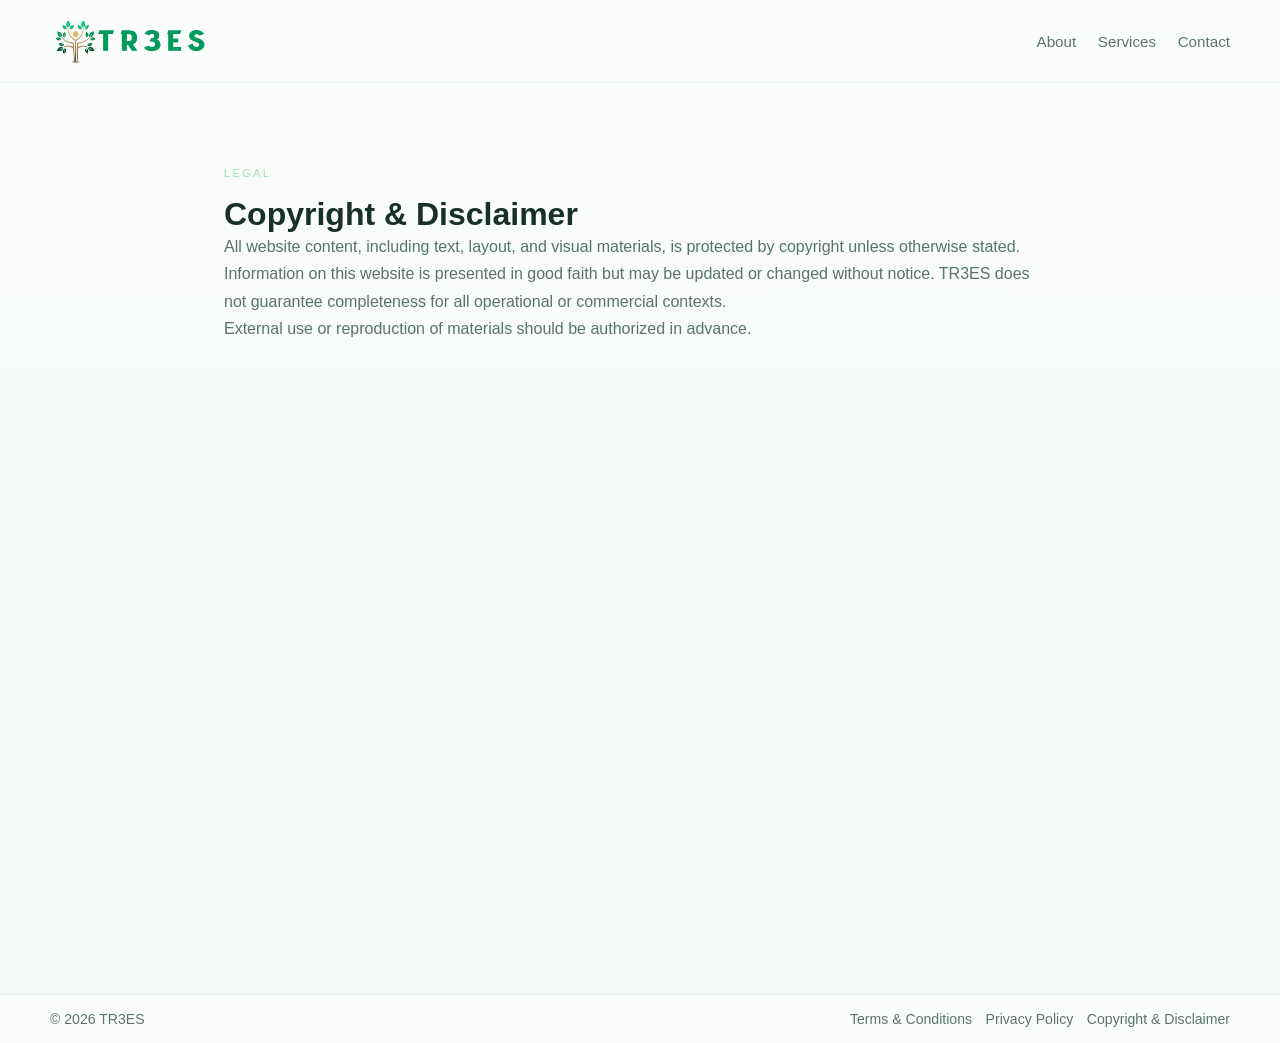
<file: legal/copyright-disclaimer.html>
<!doctype html>
<html lang="en">
<head>
  <meta charset="utf-8">
  <meta name="viewport" content="width=device-width, initial-scale=1">
  <title>Copyright & Disclaimer | TR3ES</title>
  <link rel="icon" type="image/png" href="../assets/brand/favicon.png">
  <link rel="stylesheet" href="../styles.css">
</head>
<body>
  <header class="site-header">
    <div class="container header-inner">
      <a href="../index.html#home" class="brand" aria-label="TR3ES home">
        <img src="../assets/brand/logo.png" alt="TR3ES logo">
      </a>
      <nav class="nav">
        <a href="../index.html#about">About</a>
        <a href="../index.html#services">Services</a>
        <a href="../index.html#contact">Contact</a>
      </nav>
    </div>
  </header>

  <main class="legal-page">
    <div class="container">
      <p class="eyebrow">Legal</p>
      <h1>Copyright & Disclaimer</h1>
      <p>All website content, including text, layout, and visual materials, is protected by copyright unless otherwise stated.</p>
<p>Information on this website is presented in good faith but may be updated or changed without notice. TR3ES does not guarantee completeness for all operational or commercial contexts.</p>
<p>External use or reproduction of materials should be authorized in advance.</p>
    </div>
  </main>

  <footer class="site-footer">
    <div class="container footer-row">
      <span>© 2026 TR3ES</span>
      <nav class="footer-links">
        <a href="terms.html">Terms &amp; Conditions</a>
        <a href="privacy.html">Privacy Policy</a>
        <a href="copyright-disclaimer.html">Copyright &amp; Disclaimer</a>
      </nav>
    </div>
  </footer>
</body>
</html>
</file>
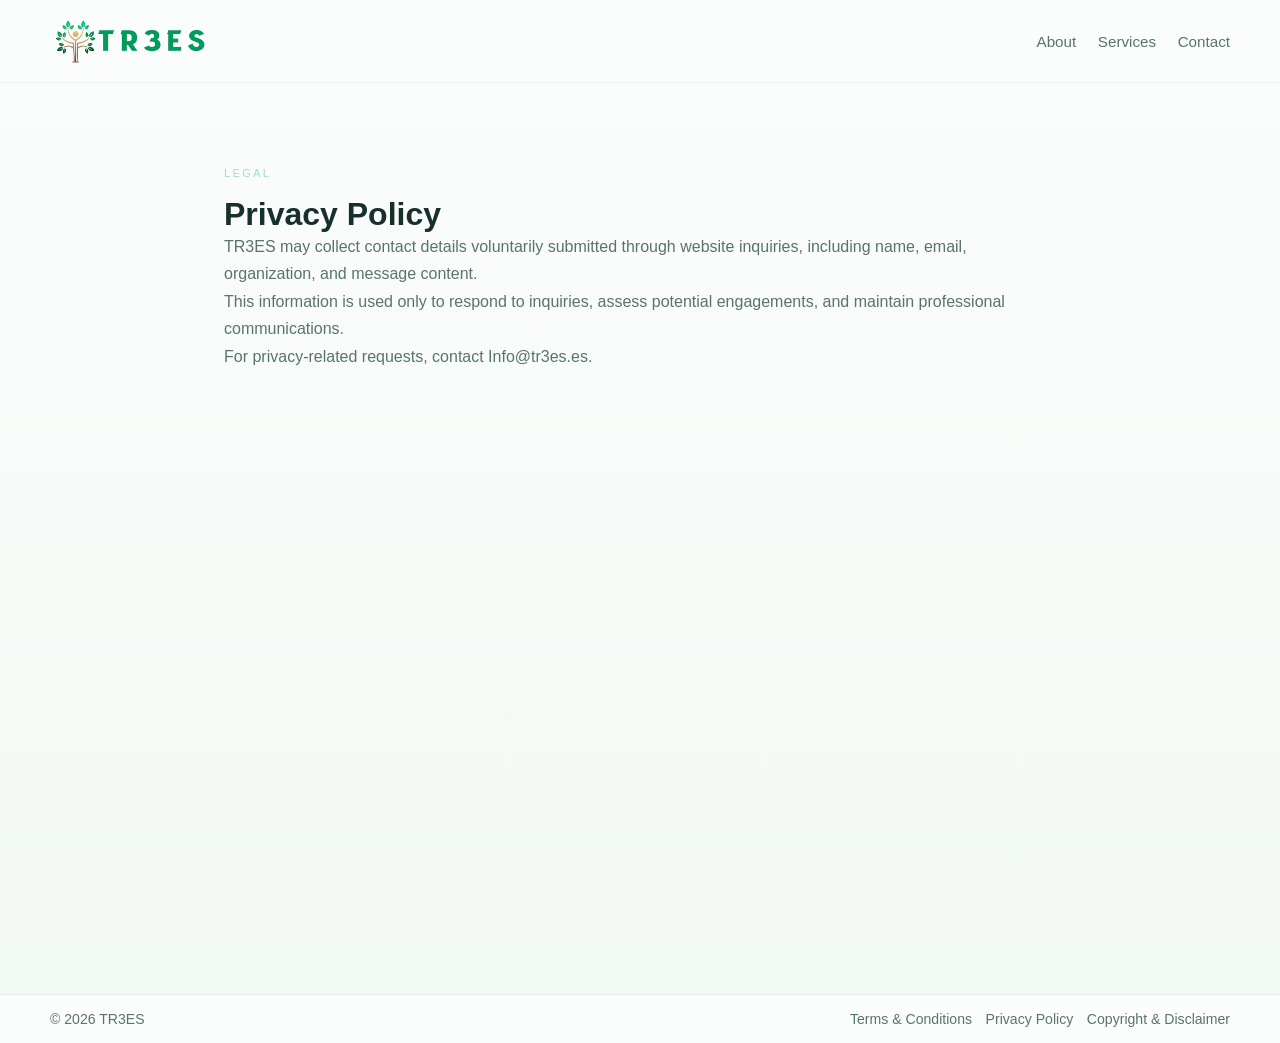
<file: legal/privacy.html>
<!doctype html>
<html lang="en">
<head>
  <meta charset="utf-8">
  <meta name="viewport" content="width=device-width, initial-scale=1">
  <title>Privacy Policy | TR3ES</title>
  <link rel="icon" type="image/png" href="../assets/brand/favicon.png">
  <link rel="stylesheet" href="../styles.css">
</head>
<body>
  <header class="site-header">
    <div class="container header-inner">
      <a href="../index.html#home" class="brand" aria-label="TR3ES home">
        <img src="../assets/brand/logo.png" alt="TR3ES logo">
      </a>
      <nav class="nav">
        <a href="../index.html#about">About</a>
        <a href="../index.html#services">Services</a>
        <a href="../index.html#contact">Contact</a>
      </nav>
    </div>
  </header>

  <main class="legal-page">
    <div class="container">
      <p class="eyebrow">Legal</p>
      <h1>Privacy Policy</h1>
      <p>TR3ES may collect contact details voluntarily submitted through website inquiries, including name, email, organization, and message content.</p>
<p>This information is used only to respond to inquiries, assess potential engagements, and maintain professional communications.</p>
<p>For privacy-related requests, contact <a href="mailto:Info@tr3es.es">Info@tr3es.es</a>.</p>
    </div>
  </main>

  <footer class="site-footer">
    <div class="container footer-row">
      <span>© 2026 TR3ES</span>
      <nav class="footer-links">
        <a href="terms.html">Terms &amp; Conditions</a>
        <a href="privacy.html">Privacy Policy</a>
        <a href="copyright-disclaimer.html">Copyright &amp; Disclaimer</a>
      </nav>
    </div>
  </footer>
</body>
</html>
</file>
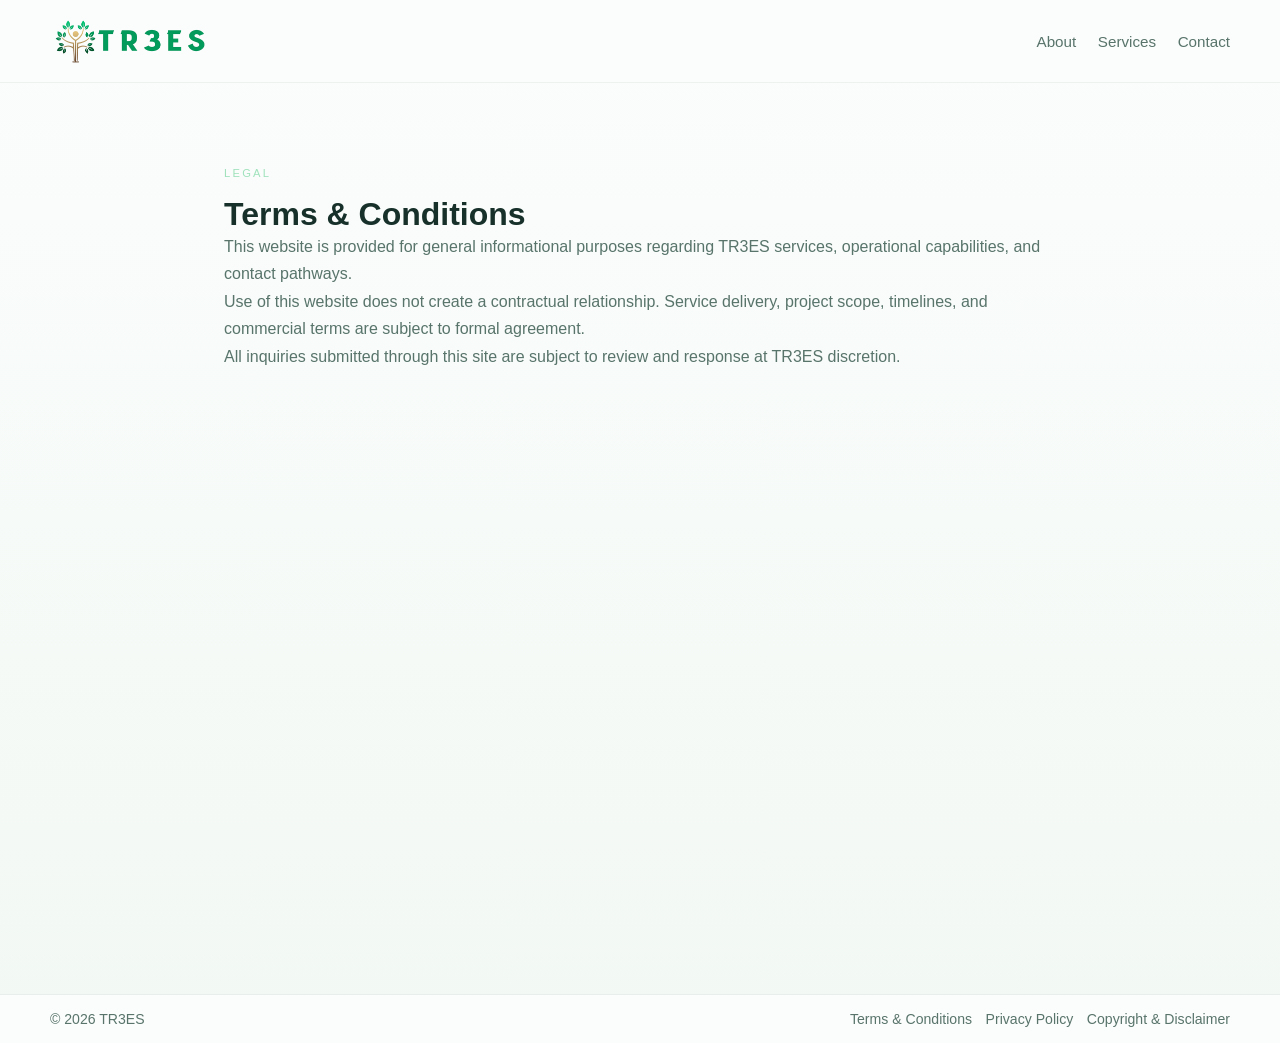
<file: legal/terms.html>
<!doctype html>
<html lang="en">
<head>
  <meta charset="utf-8">
  <meta name="viewport" content="width=device-width, initial-scale=1">
  <title>Terms & Conditions | TR3ES</title>
  <link rel="icon" type="image/png" href="../assets/brand/favicon.png">
  <link rel="stylesheet" href="../styles.css">
</head>
<body>
  <header class="site-header">
    <div class="container header-inner">
      <a href="../index.html#home" class="brand" aria-label="TR3ES home">
        <img src="../assets/brand/logo.png" alt="TR3ES logo">
      </a>
      <nav class="nav">
        <a href="../index.html#about">About</a>
        <a href="../index.html#services">Services</a>
        <a href="../index.html#contact">Contact</a>
      </nav>
    </div>
  </header>

  <main class="legal-page">
    <div class="container">
      <p class="eyebrow">Legal</p>
      <h1>Terms & Conditions</h1>
      <p>This website is provided for general informational purposes regarding TR3ES services, operational capabilities, and contact pathways.</p>
<p>Use of this website does not create a contractual relationship. Service delivery, project scope, timelines, and commercial terms are subject to formal agreement.</p>
<p>All inquiries submitted through this site are subject to review and response at TR3ES discretion.</p>
    </div>
  </main>

  <footer class="site-footer">
    <div class="container footer-row">
      <span>© 2026 TR3ES</span>
      <nav class="footer-links">
        <a href="terms.html">Terms &amp; Conditions</a>
        <a href="privacy.html">Privacy Policy</a>
        <a href="copyright-disclaimer.html">Copyright &amp; Disclaimer</a>
      </nav>
    </div>
  </footer>
</body>
</html>
</file>
<file: styles.css>
:root{
  --bg:#f7fbf8;
  --bg-soft:#eef7f2;
  --panel:#ffffff;
  --border:rgba(18,69,47,.09);
  --text:#17312a;
  --muted:#58746b;
  --green:#1cc979;
  --green-dark:#16a864;
  --green-soft:#e9f7ef;
  --gold:#d7b566;
  --max:1180px;
  --shadow:0 22px 54px rgba(18,49,42,.10);
  --shadow-soft:0 12px 32px rgba(18,49,42,.07);
  --radius:20px;
  --transition:240ms ease;
}
*{box-sizing:border-box}
html{scroll-behavior:smooth}
body{
  margin:0;
  font-family:Arial,Helvetica,sans-serif;
  color:var(--text);
  background:linear-gradient(180deg,#fbfdfc 0%,#f2f8f4 100%);
}
img{max-width:100%;display:block}
a{color:inherit;text-decoration:none;transition:all var(--transition)}
button,input,select,textarea{font:inherit}
code{
  font-family:ui-monospace,SFMono-Regular,Menlo,monospace;
  background:#f3faf5;
  padding:.15rem .35rem;
  border-radius:.35rem;
}
.skip-link{position:absolute;left:-9999px}
.skip-link:focus{
  left:1rem;top:1rem;z-index:1000;background:white;padding:.5rem .75rem;border-radius:.5rem
}
.container{width:min(var(--max),calc(100% - 2rem));margin:0 auto}
.site-header{
  position:sticky;top:0;z-index:40;
  background:rgba(251,253,252,.86);
  backdrop-filter:blur(16px);
  border-bottom:1px solid rgba(18,69,47,.06)
}
.header-inner{
  display:flex;align-items:center;justify-content:space-between;gap:1rem;padding:1rem 0
}
.brand img{width:162px;height:auto}
.nav{display:flex;align-items:center;gap:1.35rem;color:var(--muted)}
.nav a{position:relative;font-size:.95rem}
.nav a:not(.button)::after{
  content:"";position:absolute;left:0;bottom:-.3rem;width:100%;height:2px;
  background:linear-gradient(90deg,var(--green),var(--gold));
  transform:scaleX(0);transform-origin:left;transition:transform var(--transition)
}
.nav a:hover{color:var(--text)}
.nav a:not(.button):hover::after{transform:scaleX(1)}
.menu-toggle{
  display:none;border:1px solid var(--border);background:white;color:var(--text);
  border-radius:999px;padding:.6rem .9rem
}
.mobile-nav{
  display:none;border-top:1px solid var(--border);padding:0 1rem 1rem;
  background:rgba(251,253,252,.96)
}
.mobile-nav.open{display:grid;gap:.8rem}

.luxury-hero{
  position:relative;min-height:100vh;overflow:hidden;
  border-bottom:1px solid rgba(18,69,47,.05)
}
.luxury-hero .hero-image{
  position:absolute;inset:0;width:100%;height:100%;object-fit:cover;
  transform:scale(1.06);
  filter:brightness(.90) contrast(1.05);
  animation:luxuryZoom 22s ease-in-out infinite alternate
}
.hero-overlay-premium{
  position:absolute;inset:0;
  background:
    linear-gradient(180deg,rgba(8,20,16,.84),rgba(8,20,16,.62)),
    linear-gradient(120deg,rgba(0,90,60,.14),rgba(0,0,0,.24)),
    radial-gradient(circle at 20% 30%,rgba(28,201,121,.07),transparent 40%)
}
.hero-content.luxury{
  position:relative;z-index:2;min-height:100vh;display:flex;align-items:center
}
.hero-inner{max-width:640px}
.eyebrow{
  display:inline-block;margin:0 0 .75rem;font-size:.7rem;color:#9fe2bc;
  text-transform:uppercase;letter-spacing:.2em
}
.eyebrow.luxury{color:rgba(255,255,255,.62)}
h1,h2,h3,p{margin:0}
.hero-title.luxury{
  color:#fff;
  font-size:clamp(2.25rem,4vw,3.2rem);
  line-height:1.05;
  font-weight:500;
  letter-spacing:-.02em;
  margin-bottom:1rem;
  max-width:720px
}
.hero-title.luxury span{display:block;opacity:.86}
.hero-lead.luxury{
  color:rgba(255,255,255,.78);
  font-size:.96rem;
  line-height:1.62;
  max-width:540px
}
h2{
  font-size:clamp(1.8rem,3vw,2.55rem);
  line-height:1.08;font-weight:700;letter-spacing:-.035em;
  margin-bottom:1rem
}
h3{font-size:1.14rem;margin-bottom:.65rem}
p{color:var(--muted);line-height:1.72}
.button-row{display:flex;gap:.8rem;flex-wrap:wrap;margin-top:1.45rem}
.button{
  display:inline-flex;align-items:center;justify-content:center;
  padding:.8rem 1.05rem;border-radius:999px;font-weight:700;
  font-size:.88rem;border:none;cursor:pointer
}
.button.small{padding:.68rem .94rem;font-size:.82rem}
.button.primary{
  background:linear-gradient(135deg,var(--green),#25d686);color:white;
  box-shadow:0 10px 24px rgba(28,201,121,.18)
}
.button.primary:hover{
  background:linear-gradient(135deg,#24d784,var(--green-dark));
  transform:translateY(-2px)
}
.button.minimal.luxury{
  background:transparent;color:rgba(255,255,255,.84);
  border-bottom:1px solid rgba(255,255,255,.30);
  border-radius:0;padding:.55rem 0
}
.button.minimal.luxury:hover{
  color:white;border-color:white;transform:none
}

.credibility-strip{
  border-top:1px solid rgba(18,69,47,.05);
  border-bottom:1px solid rgba(18,69,47,.05);
  background:rgba(255,255,255,.78)
}
.credibility-grid{
  display:grid;grid-template-columns:repeat(4,1fr);gap:1rem;padding:1rem 0;
  color:#315046;font-size:.9rem
}

.section{padding:5.8rem 0}
.alt{
  background:linear-gradient(180deg,rgba(28,201,121,.035),rgba(28,201,121,.018));
}
.split{display:grid;grid-template-columns:.92fr 1.08fr;gap:2.4rem;align-items:stretch}
.split-editorial{grid-template-columns:.95fr 1.05fr;align-items:center}
.premium-split{align-items:center}
.copy-block{max-width:40rem}
.premium-copy p{max-width:62ch}
.visual-block img{
  width:100%;min-height:460px;object-fit:cover;border-radius:22px;box-shadow:var(--shadow-soft)
}
.editorial-visual{position:relative}
.editorial-visual::before{
  content:"";position:absolute;left:-1rem;top:10%;bottom:10%;width:1px;
  background:linear-gradient(180deg,transparent,rgba(18,69,47,.18),transparent)
}
.section-head{margin-bottom:2rem}
.subhead{max-width:54rem}

.services-grid,.approach-grid{display:grid;grid-template-columns:repeat(3,1fr);gap:1rem}
.premium-services{gap:1.05rem}
.service-card,.info-card,.contact-panel,.inquiry-form,.reach-shell{
  background:rgba(255,255,255,.86);
  border:1px solid rgba(18,69,47,.08);
  border-radius:22px;
  box-shadow:var(--shadow-soft)
}
.premium-card{
  background:linear-gradient(180deg,rgba(255,255,255,.94),rgba(255,255,255,.88));
}
.service-card{overflow:hidden}
.service-media{position:relative;overflow:hidden}
.service-media::after{
  content:"";position:absolute;inset:0;
  background:linear-gradient(to top,rgba(11,28,20,.18),transparent 58%)
}
.service-media img{
  width:100%;height:250px;object-fit:cover;
  transition:transform 420ms ease,filter 420ms ease
}
.service-copy,.reach-copy,.contact-panel,.info-card,.inquiry-form{padding:1.35rem}
.reach-shell{
  display:grid;grid-template-columns:1.15fr .85fr;gap:2.2rem;overflow:hidden;align-items:stretch
}
.premium-reach{
  background:linear-gradient(180deg,rgba(255,255,255,.93),rgba(247,251,248,.90));
}
.reach-map{
  min-height:420px;display:flex;align-items:center;justify-content:center;padding:1rem;
  background:linear-gradient(180deg,#f8fcf9,#eef7f2)
}
.reach-map img{width:100%;height:100%;object-fit:contain}
.contact-list{
  list-style:none;padding:0;margin:1rem 0 0;display:grid;gap:.75rem
}
.inquiry-form{
  display:grid;grid-template-columns:1fr 1fr;gap:1rem
}
.inquiry-form label{display:grid;gap:.4rem}
.inquiry-form .full{grid-column:1/-1}
.inquiry-form input,.inquiry-form select,.inquiry-form textarea{
  width:100%;padding:.9rem 1rem;border:1px solid rgba(23,49,42,.11);
  border-radius:14px;background:#fbfefd;color:var(--text);outline:none
}
.inquiry-form input:focus,.inquiry-form select:focus,.inquiry-form textarea:focus{
  border-color:rgba(28,201,121,.48);box-shadow:0 0 0 4px rgba(28,201,121,.12)
}
.form-actions{display:flex;align-items:center;gap:1rem;flex-wrap:wrap}
.form-status{font-size:.92rem;margin:0}

.site-footer{
  border-top:1px solid rgba(18,69,47,.08);
  margin-top:.7rem;
  background:rgba(255,255,255,.72)
}
.footer-row{
  display:flex;align-items:center;justify-content:space-between;gap:1rem;flex-wrap:wrap;
  padding:1rem 0;color:var(--muted);font-size:.88rem
}
.footer-links{display:flex;gap:.85rem;flex-wrap:wrap}

.hover-lift{
  transition:transform 280ms ease, box-shadow 280ms ease, border-color 280ms ease, background-color 280ms ease
}
.hover-lift:hover{
  transform:translateY(-4px);
  box-shadow:var(--shadow);
  border-color:rgba(28,201,121,.18)
}
.service-card:hover .service-media img{
  transform:scale(1.04);filter:saturate(1.03)
}
.reveal{
  opacity:0;transform:translateY(16px);
  transition:opacity .7s ease, transform .7s ease
}
.reveal.visible{opacity:1;transform:translateY(0)}
.legal-page{
  min-height:100vh;display:flex;align-items:flex-start;padding:5rem 0
}
.legal-page .container{max-width:52rem}

@keyframes luxuryZoom{
  from{transform:scale(1.06)}
  to{transform:scale(1.12)}
}

@media (max-width:980px){
  .nav{display:none}
  .menu-toggle{display:inline-flex}
  .hero-content.luxury{align-items:flex-start}
  .hero-inner{max-width:100%;padding-top:1rem}
  .hero-title.luxury{max-width:100%;font-size:clamp(1.55rem,5vw,2rem)}
  .hero-lead.luxury{max-width:100%}
  .credibility-grid,
  .split,.split-editorial,.services-grid,.approach-grid,.reach-shell,.inquiry-form{
    grid-template-columns:1fr
  }
  .section{padding:4.4rem 0}
  .reach-map,.visual-block img{min-height:280px}
  .editorial-visual::before{display:none}
}


.reach-shell .copy-block{
  max-width:600px;
}

.reach-shell h2{
  font-size:clamp(2rem,2.8vw,2.6rem);
  line-height:1.1;
}

.reach-shell p{
  font-size:1rem;
  line-height:1.7;
}


/* Global Reach text fit fix */
.reach-shell{
  grid-template-columns: 1.28fr 0.72fr !important;
  gap: 1.6rem !important;
}

.reach-shell .copy-block{
  max-width: none !important;
  padding-right: .25rem;
}

.reach-shell .reach-copy,
.reach-shell .copy-block{
  min-width: 0;
}

.reach-shell h2{
  font-size: clamp(1.72rem, 2.35vw, 2.18rem) !important;
  line-height: 1.08 !important;
  letter-spacing: -0.03em;
  max-width: 16ch;
}

.reach-shell p{
  font-size: 0.96rem !important;
  line-height: 1.62 !important;
  max-width: 60ch !important;
}

.reach-map{
  padding: .8rem !important;
}

@media (max-width: 980px){
  .reach-shell{
    grid-template-columns: 1fr !important;
  }

  .reach-shell h2{
    max-width: 100%;
  }

  .reach-shell p{
    max-width: 100% !important;
  }
}


/* Final Global Reach text clipping fix */
.reach-shell{
  overflow: visible !important;
  align-items: start !important;
  min-height: auto !important;
}

.reach-shell .copy-block,
.reach-shell .reach-copy{
  height: auto !important;
  overflow: visible !important;
}

.reach-shell h2{
  max-width: none !important;
  font-size: clamp(1.58rem, 2.1vw, 2rem) !important;
  line-height: 1.12 !important;
  margin-bottom: .85rem !important;
}

.reach-shell p{
  max-width: none !important;
  display: block !important;
  overflow: visible !important;
  white-space: normal !important;
  word-break: normal !important;
}

.reach-shell .copy-block p:last-child{
  margin-bottom: 0 !important;
}

.reach-map{
  align-self: stretch;
}

@media (max-width: 980px){
  .reach-shell{
    overflow: visible !important;
  }
}
</file>
